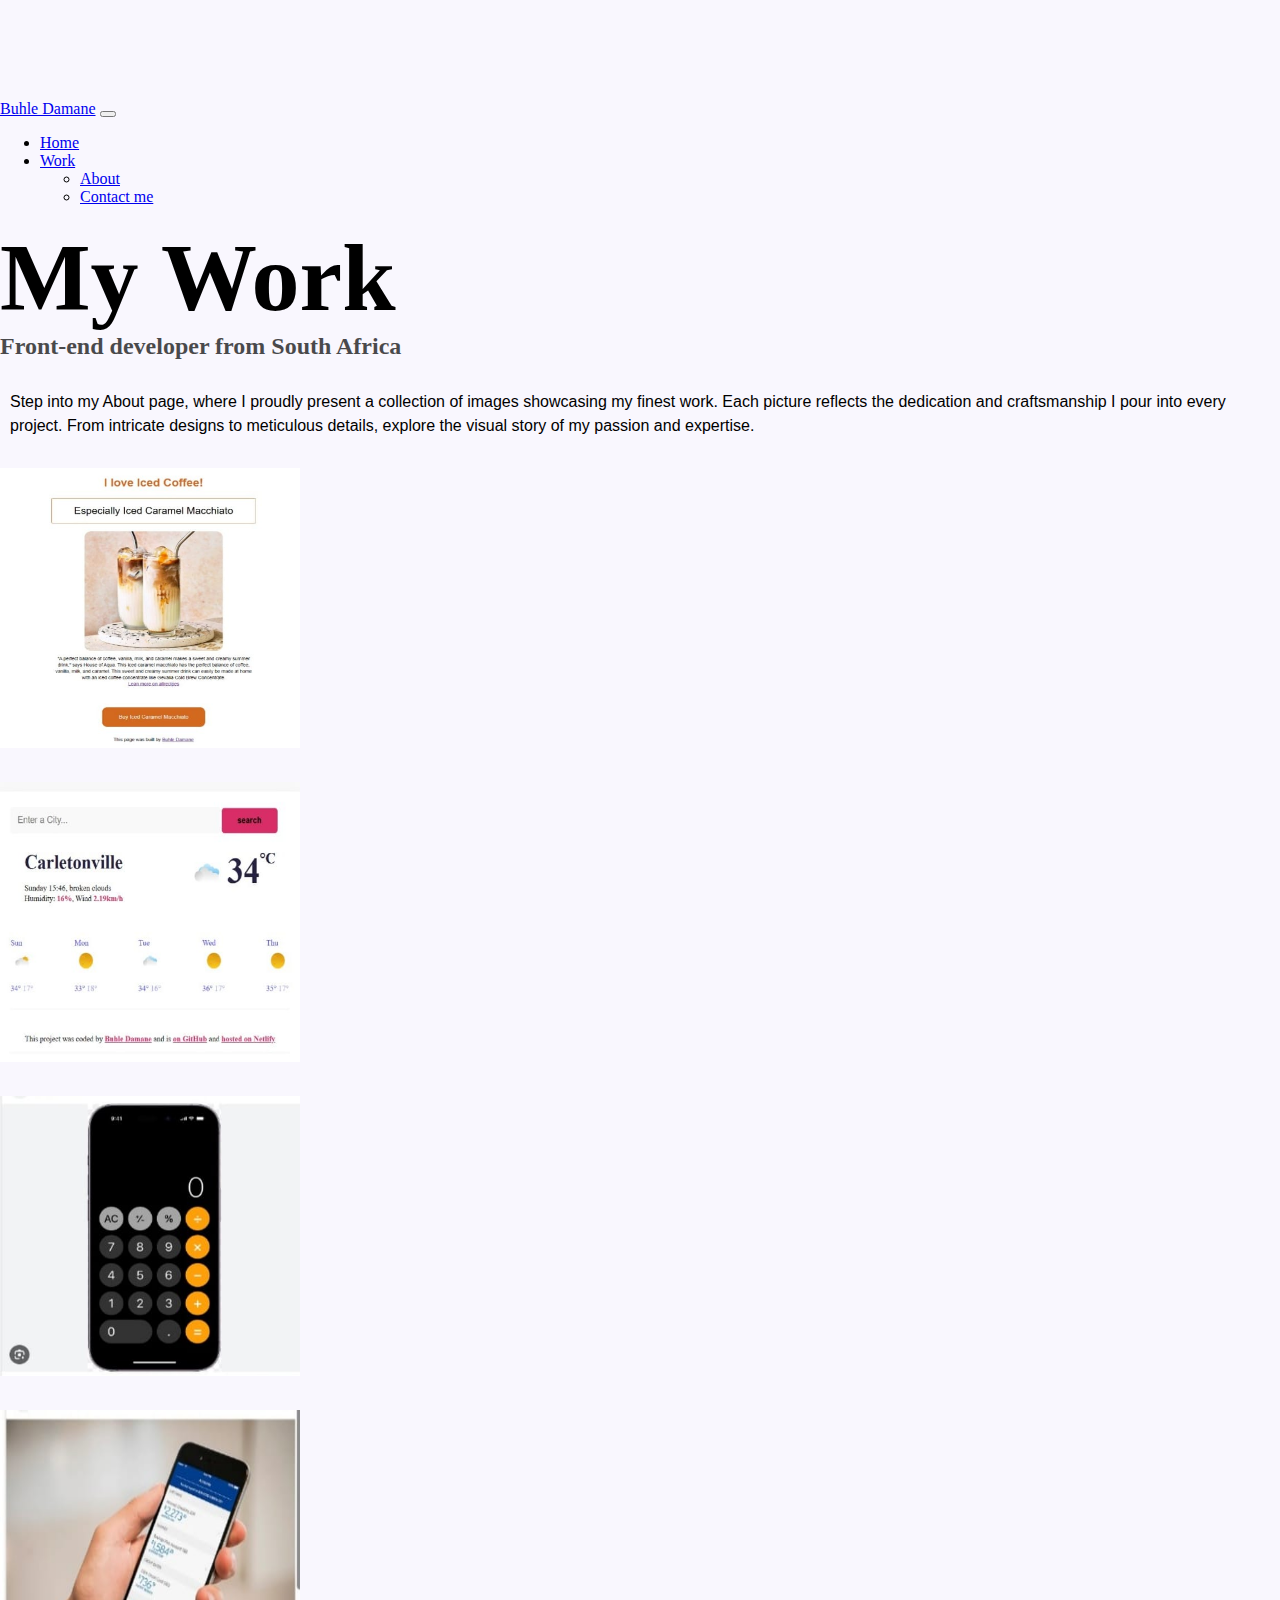
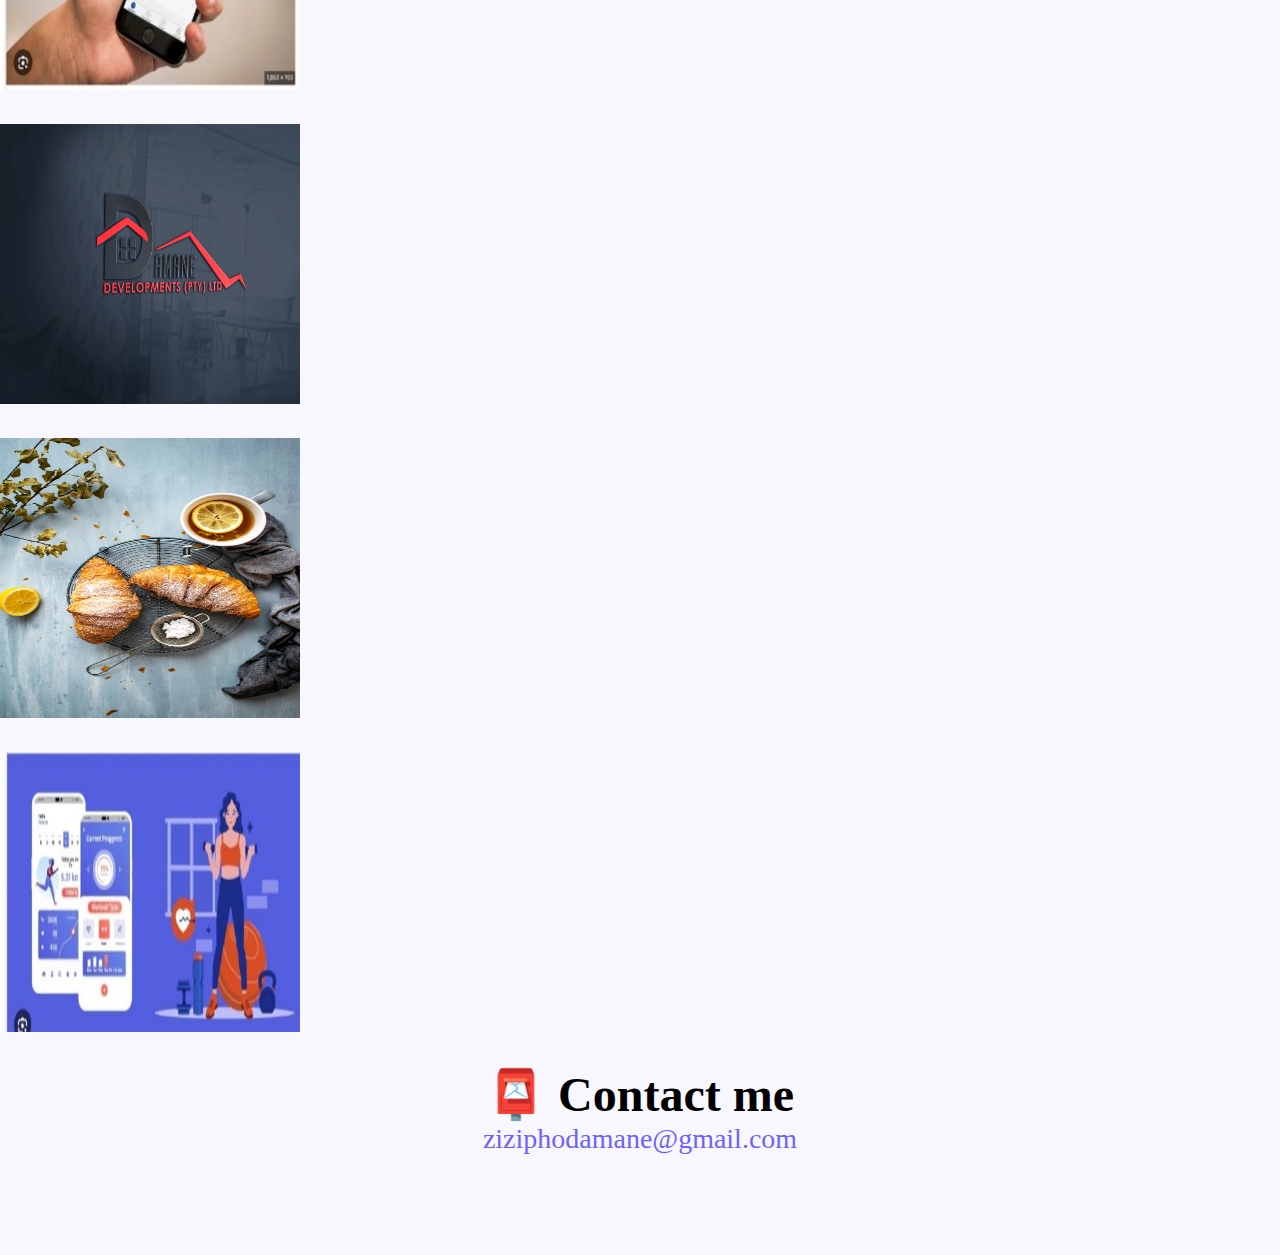
<file: work.html>
<!DOCTYPE html>
<html lang="en">
  <head>
    <meta charset="UTF-8" />
    <meta http-equiv="X-UA-Compatible" content="IE=edge" />
    <meta name="viewport" content="width=device-width, initial-scale=1.0" />
    <meta name="description" content="South African Front End Developer: Crafting Cutting-Edge Digital Solutions">
    <link
      href="https://cdn.jsdelivr.net/npm/bootstrap@5.0.0-beta2/dist/css/bootstrap.min.css"
      rel="stylesheet"
      integrity="sha384-BmbxuPwQa2lc/FVzBcNJ7UAyJxM6wuqIj61tLrc4wSX0szH/Ev+nYRRuWlolflfl"
      crossorigin="anonymous"
    />
    <script
      src="https://cdn.jsdelivr.net/npm/bootstrap@5.0.0-beta2/dist/js/bootstrap.bundle.min.js"
      integrity="sha384-b5kHyXgcpbZJO/tY9Ul7kGkf1S0CWuKcCD38l8YkeH8z8QjE0GmW1gYU5S9FOnJ0"
      crossorigin="anonymous"
    ></script>
    <link rel="stylesheet" href="style.css" />
    <title>About Buhle Damane</title>
  </head>
  <body>
    <nav class="navbar navbar-expand-lg navbar-light bg-light fixed-top">
      <div class="container">
        <a class="navbar-brand" href="index.html">Buhle Damane</a>
        <button
          class="navbar-toggler"
          type="button"
          data-bs-toggle="collapse"
          data-bs-target="#navbarNav"
          aria-controls="navbarNav"
          aria-expanded="false"
          aria-label="Toggle navigation"
        >
          <span class="navbar-toggler-icon"></span>
        </button>
        <div class="collapse navbar-collapse" id="navbarNav">
          <ul class="navbar-nav">
            <li class="nav-item">
              <a class="nav-link" aria-current="page" href="index.html" title="Hompepage">Home</a>
            </li>
            <li class="nav-item">
              <a class="nav-link active" href="work.html" title=" Buhle Damane's Work">Work</a>
            </li>
            <div class="collapse navbar-collapse" id="navbarNav">
              <ul class="navbar-nav">
                <li class="nav-item">
                  <a class="nav-link" aria-current="page" href="about.html"
                    title="About">About</a
                  >
                </li>
            <li class="nav-item">
              <a class="nav-link" href="contact.html" title="Contact Buhle Damane">Contact me</a>
            </li>
          </ul>
        </div>
      </div>
    </nav>
    <h1 class="text-center">My Work</h1>
    <h3 class="text-center">Front-end developer from South Africa</h3>
    <div class="about-paragraphs text-center">
      <p>
        Step into my About page, where I proudly present a collection of images showcasing my finest work. Each picture reflects the dedication and craftsmanship I pour into every project. From intricate designs to meticulous details, explore the visual story of my passion and expertise.
      </p>
    </div>
    <div class="container">
      <div class="row">
        <div class="col-sm-4 mb-4">
          <img src="images/Iced machiatto.jpg" alt="Iced Tea Project" class="img-fluid p-2 shadow rounded images" width="300" height="300"/>
        </div>
        <div class="col-sm-4 mb-4">
          <img src="images/weather app.jpg" alt="Weather Project" class="img-fluid p-2 shadow rounded images" width="300" height="300"/>
        </div>
        <div class="col-sm-4 mb-4">
          <img src="images/calculator.jpg" alt="Calculator Project" class="img-fluid p-2 shadow rounded images" width="300" height="300"/>
        </div>
        <div class="container">
            <div class="row">
              <div class="col-sm-4 mb-4">
                <img src="images/banking app.jpg" alt="banking Project" class="img-fluid p-2 shadow rounded images" width="300" height="300"/>
              </div>
              <div class="col-sm-4 mb-4">
                <img src="images/damaned copy.jpg" alt="Construction Company Project" class="img-fluid p-2 shadow rounded images" width="300" height="300"/>
              </div>
              <div class="col-sm-4 mb-4">
                <img src="images/croissant1.jpg" alt="Croissant Project" class="img-fluid p-2 shadow rounded images" width="300" height="300"/>
              </div>
              <div class="container">
                <div class="row">
                  <div class="col-sm-4 mb-4">
                    <img src="images/fitness app.jpg" alt="Fitness App Project" class="img-fluid p-2 shadow rounded images" width="300" height="300"/>
                  </div>
                  
      </div>
    </div>
    <div id="contact" class="mt-5 contact">
      <h2 class="text-center-">📮 Contact me</h2>
      <a href="mailto:https://mail.google.com/mail/u/0/#inbox" class="email-link"> ziziphodamane@gmail.com </a>
    </div>
  </body>
</html>
</file>
<file: style.css>
body{
    background-color: rgb(249, 247, 254);
    margin: 100px 0;
}
:root {
  --primary-color: #6c63ff;
  --secondary-color: #f5f2fe;
  --box-shadow: 0 5px 10px rgba(0, 0, 0, 0.3); 
}

h1,
h2,
h3 {
  margin: 0;
}

h1 {
  font-size: 96px;
  font-family: "Playfair Display", serif;
  font-optical-sizing: auto;
  font-weight: bold;
  font-style: normal;
}


h2 {
  font-size: 48px;
  font-family: "Playfair Display", serif;
  font-optical-sizing: auto;
  font-weight: bold;
  font-style: normal;
}

h3 {
  font-size: 24px;
  opacity: 0.7;
  font-family: "Playfair Display", serif;
  font-optical-sizing: auto;
  font-weight: bold;
  font-style: normal;
}

p {
  font-size: 16px;
  line-height: 1.5;
  font-family: "Poppins", sans-serif;
  font-weight: 400;
  font-style: normal;
}

.navigation-links {
  display: flex;
  margin-top: 40px;
  justify-content: center;
}

.navigation-links a {
  margin: 20px;
}

.primary-link {
  border-radius: 4px;
  padding: 20px 15px;
  text-decoration: none;
  text-transform: capitalize;
  background: var(--primary-color);
  box-shadow: var(--box-shadow);
  color: white;
}

.secondary-link {
  border-radius: 4px;
  font-family: "Playfair Display", serif;
  padding: 20px 15px;
  width: 180px;
  text-align: center;
  background-color: rgb(242, 140, 157);
  margin-top: 30px;
  font-weight: 900;
  font-size: 20px;
  text-decoration: none;
  text-transform: capitalize;
  color: var(--primary-color);
  border: 1px solid var(--primary-color);
}

.secondary-link:hover{
  color: white;
}

.homepage-link {
  color: var(--primary-color);
  text-align: center;
  display: block;
}

.about-paragraphs {
  margin: 30px 0;
}

.about-paragraphs p {
  margin: 10px;
}

.email-link {
  display: flex;
  justify-content: center;
  color: var(--primary-color);
  font-size: 28px;
  text-decoration: none;
}
.text-center1{
  text-align: center;
  color: rgb(39, 33, 66);
  font-family: "Poppins", sans-serif;
  font-weight: 700;
  font-size: 38px;
}
.text-center-{
  text-align: center;
}

.email-link:hover {
  text-decoration: underline;
}
@media (max-width: 576px){
  h1{
      font-size: 48px;
      line-height: 2px;
      margin-bottom: 50px;
  }
  .text-center1{
      margin: 0 auto;
      margin-bottom: 30px;
      margin-top: 10px;
      font-size: 40px;
  }
  h2{
      text-align: center;
      font-family: "Playfair Display", serif;
      font-optical-sizing: auto;
      font-weight: bold;
      font-style: normal;
  }
  p{
      text-align: center;
      font-family: "Poppins", sans-serif;
  }
  .project-link{
      display: block;
      text-align: center;
  }
  .email-link{
    font-size: 20px;
    text-align: center;
  }
  .text-center-{
    font-size: 30px;
    text-align: center;
  }
}
.new-page{
  background-color: white;
  margin-top: 60px;
}
.featured{
  display: block;
  text-align: center;
  margin-top: 50px;
  font-size: 18px;
  padding: 50px;
  font-family: "Poppins", sans-serif;
  font-weight: 500;

}
.intro{
  margin-bottom: 120px;
}
.images{
  height: 280px;
  margin-bottom: 30px;
}
.bd{
  height: 400px;
  width: 350px;
}
.text-center2{
  font-size: 64px;
  margin-bottom: 30px;
}
.text-center3{
  font-size: 30px;
  margin-bottom: 30px;
}
.center4{
  font-size: 16px;
  margin-bottom: 30px;
  box-sizing: border-box;
  font-family: Poppins, sans-serif;
  color: rgb(33, 37, 41);
}
.about-bd{
  margin-left: 150px;
  padding: 20px;
}
.contact-buhle{
  text-align: center;
  margin-bottom: 40px;
  color: rgb(211, 34, 63);
}

.contact-me{
  text-align: center;
  font-size: 30px;
}
.FB{
  margin-top: 30px;
  margin-bottom: 30px;

}
.insta{
  margin-top: 30px;
  margin-bottom: 30px;
}
.back{
  width: 200px;
  height: 50px;
  background-color: pink;
  color: white;
  border-radius: 5px;
  border: none;
  font-family: 'Times New Roman', Times, serif;
  font-weight: 500;
  font-size: 15px;
  align-items: center;
}
</file>
